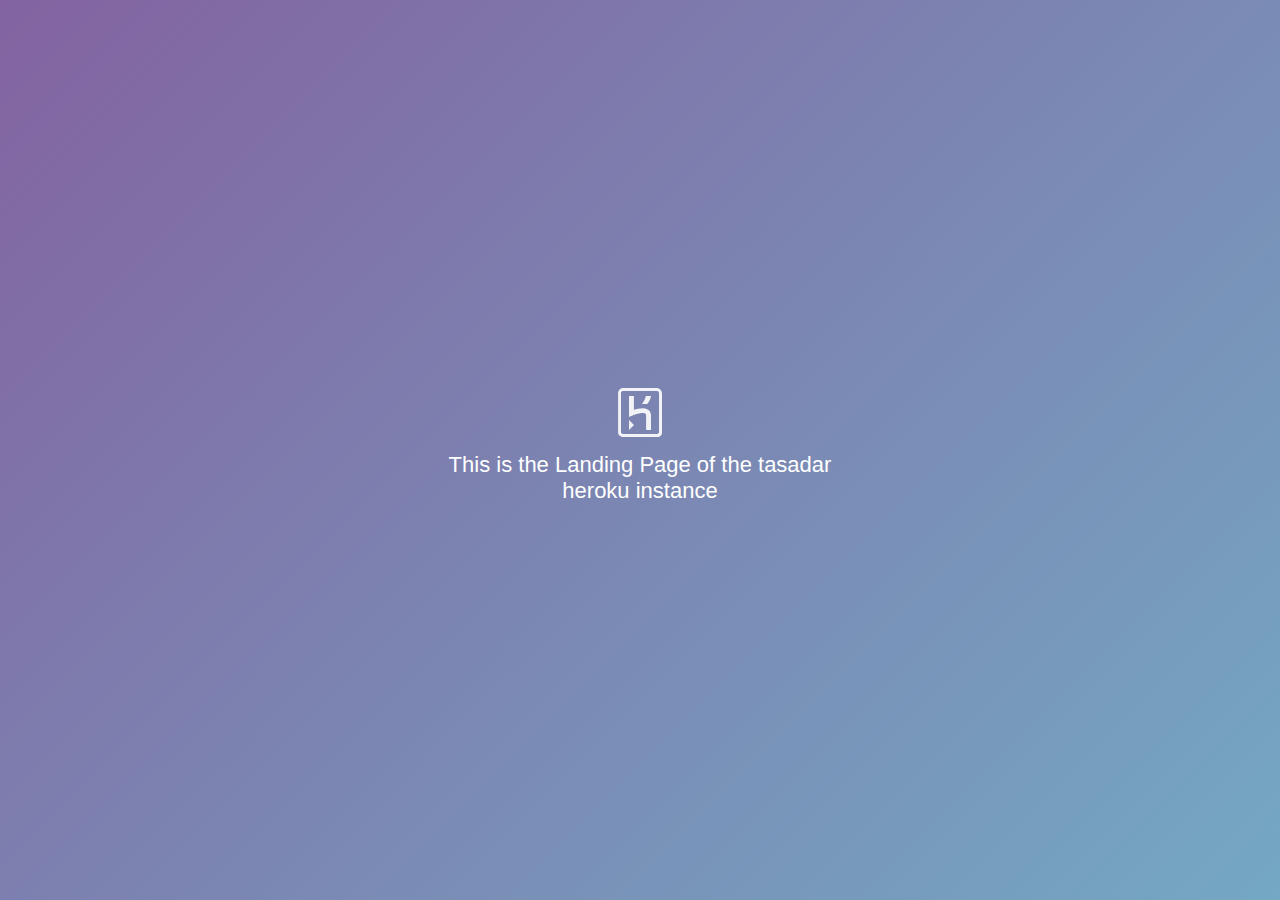
<file: static/index.html>
<!DOCTYPE html>
<html>
  <link type="text/css" id="dark-mode" rel="stylesheet" href=""><style type="text/css" id="dark-mode-custom-style"></style>
  <head>
      <meta http-equiv="content-type" content="text/html; charset=UTF-8"> <meta charset="utf-8"> <meta content="width=device-width,initial-scale=1.0,minimum-scale=1.0,maximum-scale=1.0,user-scalable=no" name="viewport"> 
      <title> Tasadar Heroku </title> 
      <link rel="shortcut icon" type="image/x-icon" href="https://www.herokucdn.com/favicon.ico"> 
      <style>html, body {
          font-family: sans-serif;
          -ms-text-size-adjust: 100%;
          -webkit-text-size-adjust: 100%;
          background-color: #F7F8FB;
          height: 100%;
          -webkit-font-smoothing: antialiased; }

  body {
    margin: 0;
    padding: 0;
    display: flex;
    flex-direction: column;
    align-items: center;
    justify-content: center; }

  .message {
    text-align: center;
    align-self: center;
    display: flex;
    flex-direction: column;
    align-items: center;
    padding: 0px 20px;
    max-width: 450px; }

  .message__title {
    font-size: 22px;
    font-weight: 100;
    margin-top: 15px;
    color: #47494E;
    margin-bottom: 8px; }

  p {
    -webkit-margin-after: 0px;
    -webkit-margin-before: 0px;
    font-size: 15px;
    color: #7F828B;
    line-height: 21px;
    margin-bottom: 4px; }

  .btn {
    text-decoration: none;
    padding: 8px 15px;
    border-radius: 4px;
    margin-top: 10px;
    font-size: 14px;
    color: #7F828B;
    border: 1px solid #7F828B; }

  .hk-logo, .app-icon {
    fill: #DBE1EC; }

  .info {
    fill: #9FABBC; }

  body.friendly {
    background: -webkit-linear-gradient(-45deg, #8363a1 0%, #74a8c3 100%);
    background: linear-gradient(135deg, #8363a1 0%, #74a8c3 100%); }

  body.friendly .message__title {
    color: #fff; }

  body.friendly p {
    color: rgba(255, 255, 255, 0.6); }

  body.friendly .hk-logo, body.friendly .app-icon {
    fill: rgba(255, 255, 255, 0.9); }

  body.friendly .info {
    fill: rgba(255, 255, 255, 0.9); }

  body.friendly .btn {
      color: #fff;
      border: 1px solid rgba(255, 255, 255, 0.9); }

    .info_area {
      position: fixed;
     right: 12px;
     bottom: 12px; }

    .logo {
      position: fixed;
      left: 12px;
      bottom: 12px; }
    </style> <!-- base href="https://tasadar.herokuapp.com/" --> 
  </head> 
  <body class="friendly"> 
    <div class="spacer"></div> 
    <div class="message"> 
    <svg width="44" height="49" xmlns="http://www.w3.org/2000/svg">
    <g class="hk-logo" fill-rule="evenodd">
    <path d="M11 42l5-5-5-5v10zm19.8714-19.6866c-.985-.9903-2.794-2.1705-5.816-2.1705-3.314 0-6.7258.8565-9.1665 1.6458V8H11v21.063l3.4534-1.5543C14.509 27.4837 20.0847 25 25.0554 25c2.4824 0 3.0318 1.3618 3.0556 2.4954V42H33V27.4286c.003-.311-.0258-3.0023-2.1286-5.1152zM24 16h5.143c2.3257-2.523 3.51-5.2037 3.857-8h-5.143c-.567 2.7902-1.836 5.4615-3.857 8z"></path><path d="M4.6118.0957C2.2373.0957.11 2.9344.11 5.32v39.36C.11 47.0656 2.9255 49 5.3 49h34.4c2.3746 0 4.3-1.9344 4.3-4.32V5.32C44 2.9344 41.4268.0957 39.0522.0957H4.6118zM41 44.089C41 45.1423 40.148 46 39.1 46H4.9C3.8526 46 3 45.1424 3 44.089V4.911C3 3.857 3.8526 3 4.9 3h34.2c1.048 0 1.9.857 1.9 1.911v39.178z"></path></g></svg> 
      <div class="message__title"> This is the Landing Page of the tasadar heroku instance </div>  
    </div>   
  </body>
</html>
</file>
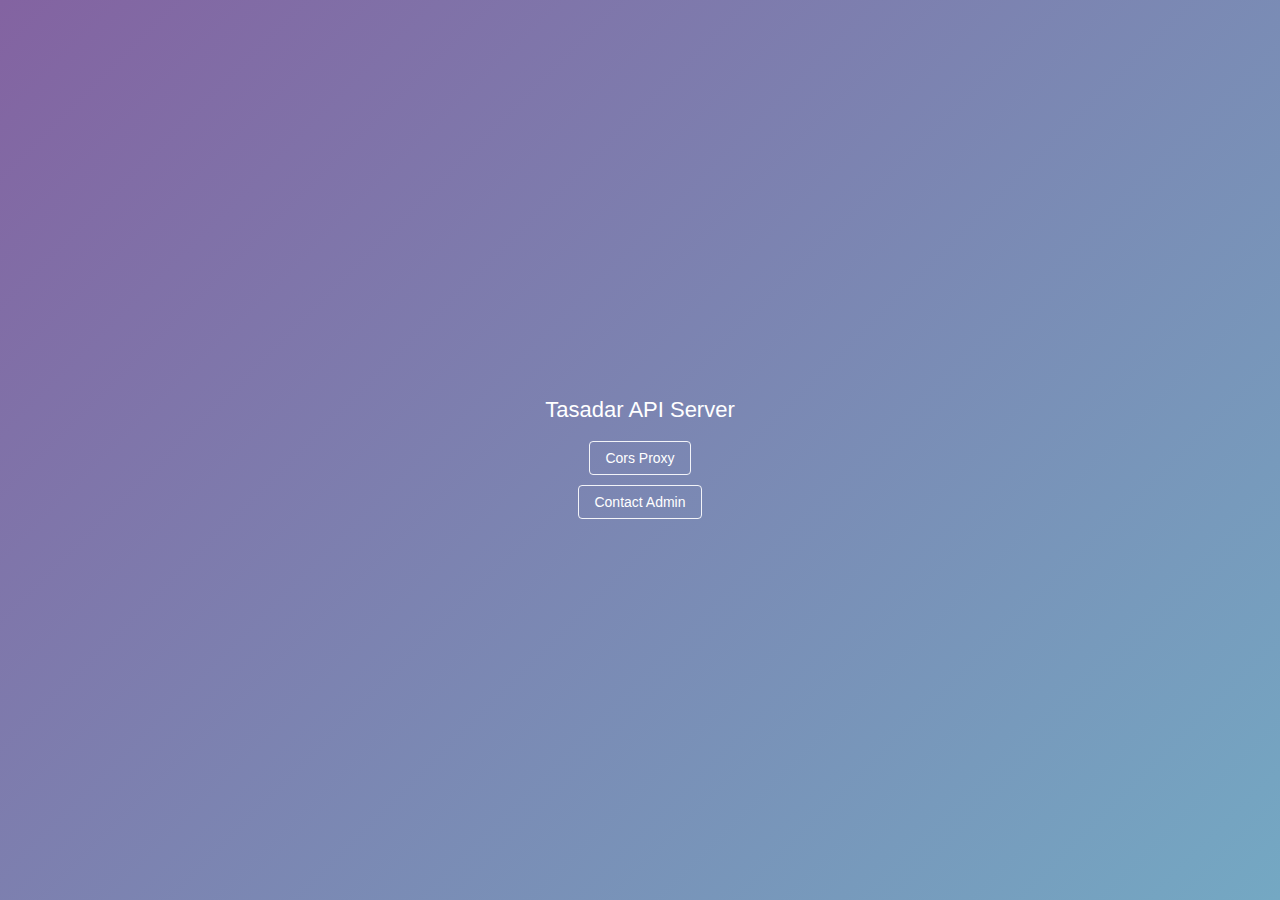
<file: web/static/index.html>
<!DOCTYPE html>
<html lang="en">
  <link type="text/css" id="dark-mode" rel="stylesheet" href=""><style type="text/css" id="dark-mode-custom-style"></style>
  <head>
      <meta http-equiv="content-type" content="text/html; charset=UTF-8"> <meta charset="utf-8"> <meta content="width=device-width,initial-scale=1.0,minimum-scale=1.0,maximum-scale=1.0,user-scalable=no" name="viewport">
      <title> Tasadar API </title>
      <link rel="shortcut icon" type="image/x-icon" href="icons/favicon.svg">
      <style>html, body {
          font-family: sans-serif;
          -ms-text-size-adjust: 100%;
          -webkit-text-size-adjust: 100%;
          background-color: #F7F8FB;
          height: 100%;
          -webkit-font-smoothing: antialiased; }

  body {
    margin: 0;
    padding: 0;
    display: flex;
    flex-direction: column;
    align-items: center;
    justify-content: center; }

  .message {
    text-align: center;
    align-self: center;
    display: flex;
    flex-direction: column;
    align-items: center;
      padding: 0 20px;
    max-width: 450px; }

  .message__title {
    font-size: 22px;
    font-weight: 100;
    margin-top: 15px;
    color: #47494E;
    margin-bottom: 8px; }

  p {
      -webkit-margin-after: 0;
      -webkit-margin-before: 0;
    font-size: 15px;
    color: #7F828B;
    line-height: 21px;
    margin-bottom: 4px; }

  .btn {
    text-decoration: none;
    padding: 8px 15px;
    border-radius: 4px;
    margin-top: 10px;
    font-size: 14px;
    color: #7F828B;
    border: 1px solid #7F828B; }

  .hk-logo, .app-icon {
    fill: #DBE1EC; }

  .info {
    fill: #9FABBC; }

  body.friendly {
    background: -webkit-linear-gradient(-45deg, #8363a1 0%, #74a8c3 100%);
    background: linear-gradient(135deg, #8363a1 0%, #74a8c3 100%); }

  body.friendly .message__title {
    color: #fff; }

  body.friendly p {
    color: rgba(255, 255, 255, 0.6); }

  body.friendly .hk-logo, body.friendly .app-icon {
    fill: rgba(255, 255, 255, 0.9); }

  body.friendly .info {
    fill: rgba(255, 255, 255, 0.9); }

  body.friendly .btn {
      color: #fff;
      border: 1px solid rgba(255, 255, 255, 0.9); }

    .info_area {
      position: fixed;
     right: 12px;
     bottom: 12px; }

    .logo {
      position: fixed;
      left: 12px;
      bottom: 12px; }
    </style>
  </head> 
  <body class="friendly"> 
    <div class="spacer"></div>
    <div class="message"> 
      <div class="message__title"> Tasadar API Server </div>
      <a href="https://cors.tasadar.net" class=btn>Cors Proxy</a> 
      <a href="https://tionis.tasadar.net" class=btn>Contact Admin</a>
    </div>      
  </body>
</html>
</file>
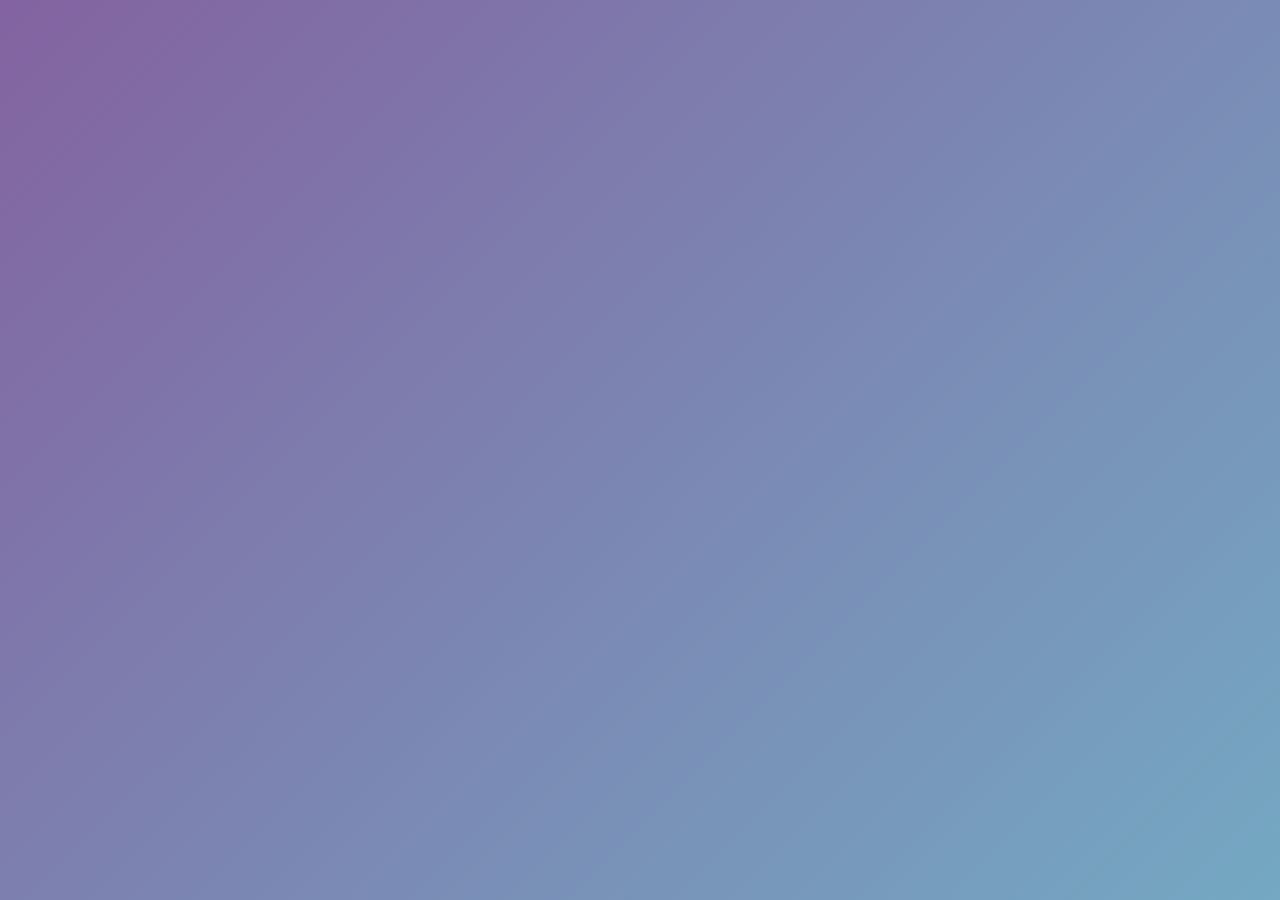
<file: static/login.html>
<!DOCTYPE html>
<html>
  <link type="text/css" id="dark-mode" rel="stylesheet" href=""><style type="text/css" id="dark-mode-custom-style"></style>
  <head>
      <meta http-equiv="content-type" content="text/html; charset=UTF-8"> <meta charset="utf-8"> <meta content="width=device-width,initial-scale=1.0,minimum-scale=1.0,maximum-scale=1.0,user-scalable=no" name="viewport">
      <title> Tasadar Heroku </title>
      <link rel="shortcut icon" type="image/x-icon" href="icons/favicon.svg">
      <style>html, body {
          font-family: sans-serif;
          -ms-text-size-adjust: 100%;
          -webkit-text-size-adjust: 100%;
          background-color: #F7F8FB;
          height: 100%;
          -webkit-font-smoothing: antialiased; }

  body {
    margin: 0;
    padding: 0;
    display: flex;
    flex-direction: column;
    align-items: center;
    justify-content: center; }

  .message {
    text-align: center;
    align-self: center;
    display: flex;
    flex-direction: column;
    align-items: center;
      padding: 0 20px;
    max-width: 450px; }

  .message__title {
    font-size: 22px;
    font-weight: 100;
    margin-top: 15px;
    color: #47494E;
    margin-bottom: 8px; }

  p {
      -webkit-margin-after: 0;
      -webkit-margin-before: 0;
    font-size: 15px;
    color: #7F828B;
    line-height: 21px;
    margin-bottom: 4px; }

  .btn {
    text-decoration: none;
    padding: 8px 15px;
    border-radius: 4px;
    margin-top: 10px;
    font-size: 14px;
    color: #7F828B;
    border: 1px solid #7F828B; }

  .hk-logo, .app-icon {
    fill: #DBE1EC; }

  .info {
    fill: #9FABBC; }

  body.friendly {
    background: -webkit-linear-gradient(-45deg, #8363a1 0%, #74a8c3 100%);
    background: linear-gradient(135deg, #8363a1 0%, #74a8c3 100%); }

  body.friendly .message__title {
    color: #fff; }

  body.friendly p {
    color: rgba(255, 255, 255, 0.6); }

  body.friendly .hk-logo, body.friendly .app-icon {
    fill: rgba(255, 255, 255, 0.9); }

  body.friendly .info {
    fill: rgba(255, 255, 255, 0.9); }

  body.friendly .btn {
      color: #fff;
      border: 1px solid rgba(255, 255, 255, 0.9); }

    .info_area {
      position: fixed;
     right: 12px;
     bottom: 12px; }

    .logo {
      position: fixed;
      left: 12px;
      bottom: 12px; }
    </style>
  </head> 
  <body class="friendly"> 
    <div class="spacer"></div> 
    <div class="message"> 
      <script async src="https://telegram.org/js/telegram-widget.js?8" data-telegram-login="TasadarBot" data-size="large" data-auth-url="https://api.tasadar.net/auth/telegram" data-request-access="write"></script>
    </div>   
  </body>
</html>
</file>
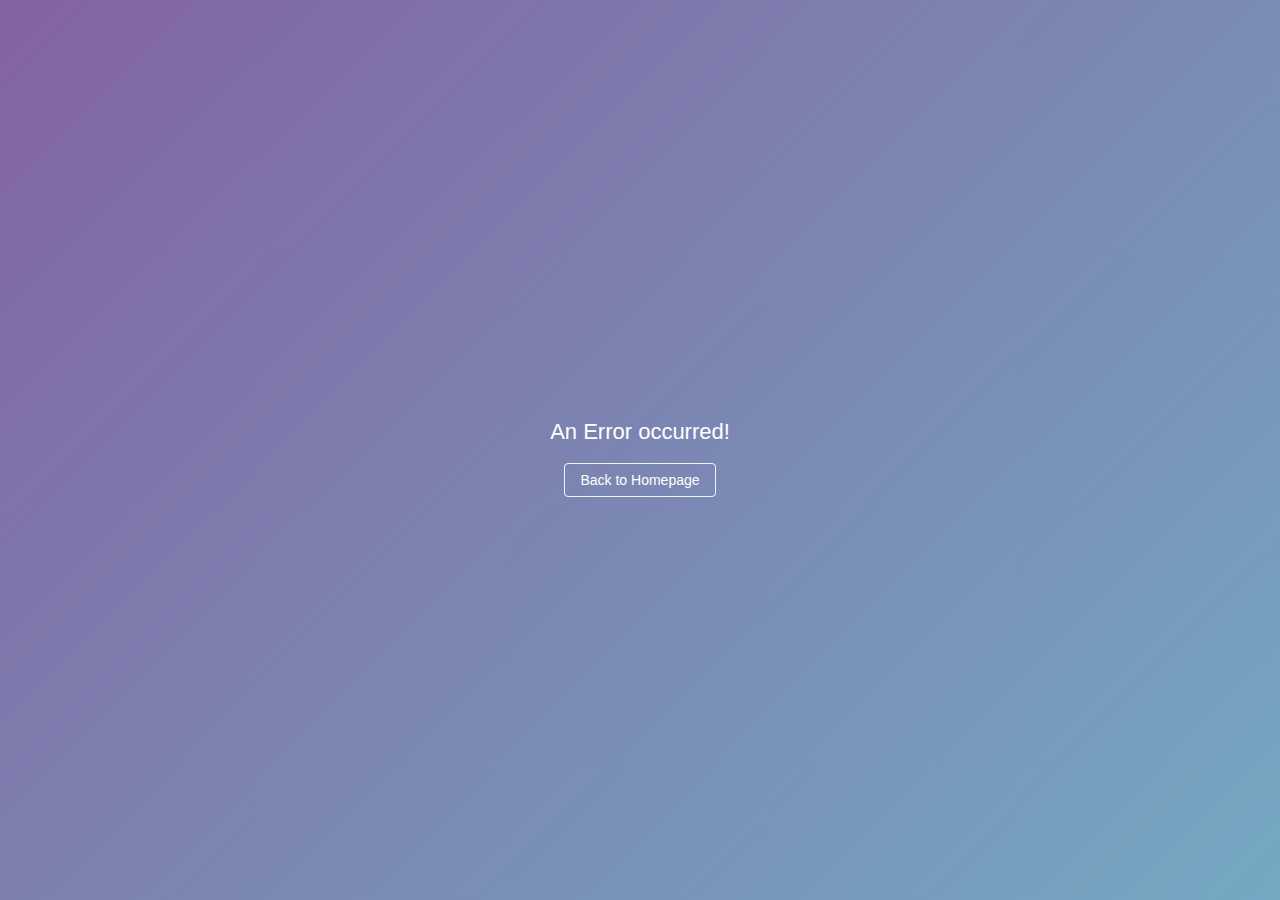
<file: static/login/login-error.html>
<!DOCTYPE html>
<html>
  <link type="text/css" id="dark-mode" rel="stylesheet" href=""><style type="text/css" id="dark-mode-custom-style"></style>
  <head>
      <meta http-equiv="content-type" content="text/html; charset=UTF-8"> <meta charset="utf-8"> <meta content="width=device-width,initial-scale=1.0,minimum-scale=1.0,maximum-scale=1.0,user-scalable=no" name="viewport">
      <title> Tasadar Heroku </title>
      <link rel="shortcut icon" type="image/x-icon" href="icons/favicon.svg">
      <style>html, body {
          font-family: sans-serif;
          -ms-text-size-adjust: 100%;
          -webkit-text-size-adjust: 100%;
          background-color: #F7F8FB;
          height: 100%;
          -webkit-font-smoothing: antialiased; }

  body {
    margin: 0;
    padding: 0;
    display: flex;
    flex-direction: column;
    align-items: center;
    justify-content: center; }

  .message {
    text-align: center;
    align-self: center;
    display: flex;
    flex-direction: column;
    align-items: center;
      padding: 0 20px;
    max-width: 450px; }

  .message__title {
    font-size: 22px;
    font-weight: 100;
    margin-top: 15px;
    color: #47494E;
    margin-bottom: 8px; }

  p {
      -webkit-margin-after: 0;
      -webkit-margin-before: 0;
    font-size: 15px;
    color: #7F828B;
    line-height: 21px;
    margin-bottom: 4px; }

  .btn {
    text-decoration: none;
    padding: 8px 15px;
    border-radius: 4px;
    margin-top: 10px;
    font-size: 14px;
    color: #7F828B;
    border: 1px solid #7F828B; }

  .hk-logo, .app-icon {
    fill: #DBE1EC; }

  .info {
    fill: #9FABBC; }

  body.friendly {
    background: -webkit-linear-gradient(-45deg, #8363a1 0%, #74a8c3 100%);
    background: linear-gradient(135deg, #8363a1 0%, #74a8c3 100%); }

  body.friendly .message__title {
    color: #fff; }

  body.friendly p {
    color: rgba(255, 255, 255, 0.6); }

  body.friendly .hk-logo, body.friendly .app-icon {
    fill: rgba(255, 255, 255, 0.9); }

  body.friendly .info {
    fill: rgba(255, 255, 255, 0.9); }

  body.friendly .btn {
      color: #fff;
      border: 1px solid rgba(255, 255, 255, 0.9); }

    .info_area {
      position: fixed;
     right: 12px;
     bottom: 12px; }

    .logo {
      position: fixed;
      left: 12px;
      bottom: 12px; }
    </style>
  </head> 
  <body class="friendly"> 
    <div class="spacer"></div> 
    <div class="message"> 
      <div class="message__title"> An Error occurred! </div>
      <a href="https://tasadar.net" class=btn>Back to Homepage</a> 
    </div>   
  </body>
</html>
</file>
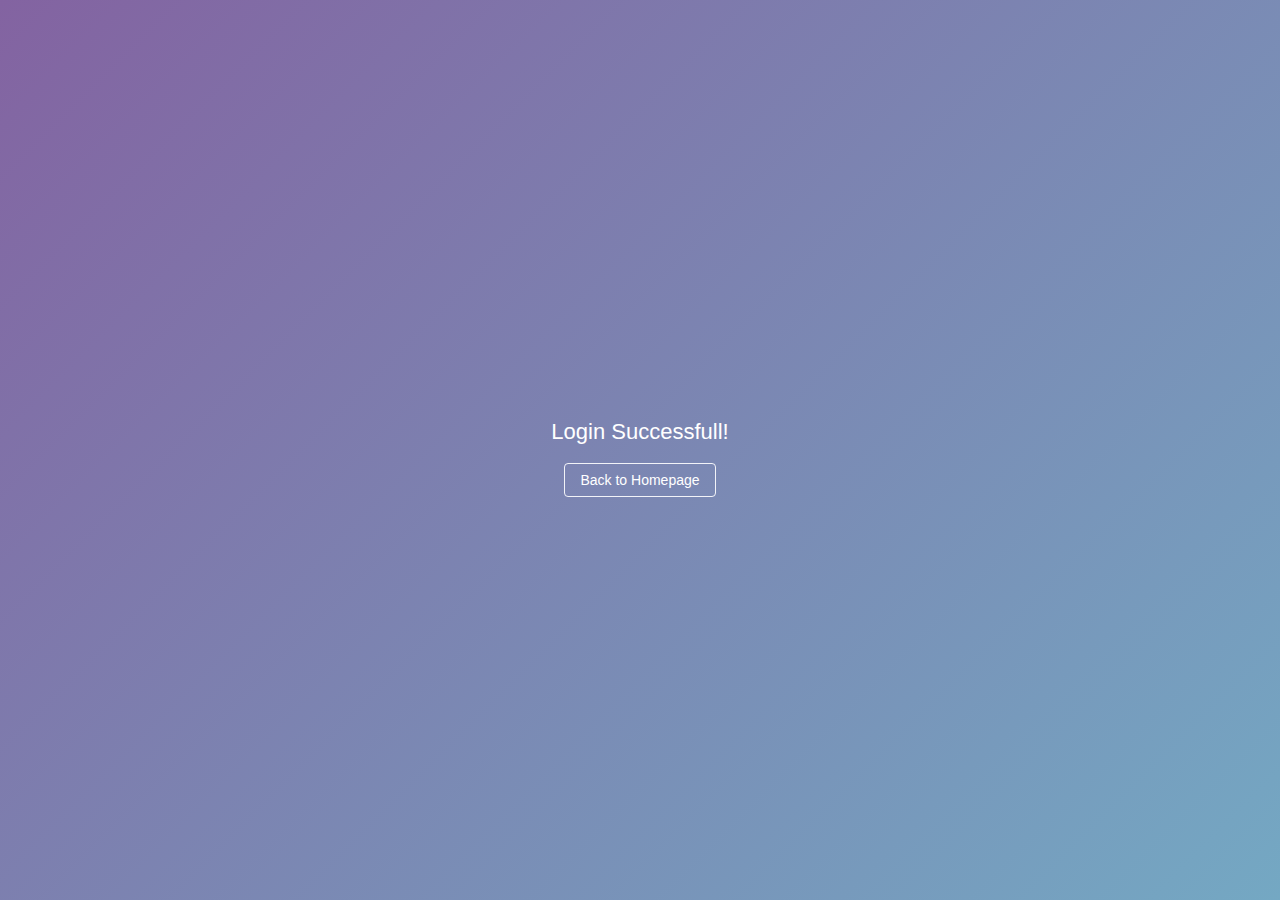
<file: static/login/login-success.html>
<!DOCTYPE html>
<html>
  <link type="text/css" id="dark-mode" rel="stylesheet" href=""><style type="text/css" id="dark-mode-custom-style"></style>
  <head>
      <meta http-equiv="content-type" content="text/html; charset=UTF-8"> <meta charset="utf-8"> <meta content="width=device-width,initial-scale=1.0,minimum-scale=1.0,maximum-scale=1.0,user-scalable=no" name="viewport">
      <title> Tasadar Heroku </title>
      <link rel="shortcut icon" type="image/x-icon" href="icons/favicon.svg">
      <style>html, body {
          font-family: sans-serif;
          -ms-text-size-adjust: 100%;
          -webkit-text-size-adjust: 100%;
          background-color: #F7F8FB;
          height: 100%;
          -webkit-font-smoothing: antialiased; }

  body {
    margin: 0;
    padding: 0;
    display: flex;
    flex-direction: column;
    align-items: center;
    justify-content: center; }

  .message {
    text-align: center;
    align-self: center;
    display: flex;
    flex-direction: column;
    align-items: center;
      padding: 0 20px;
    max-width: 450px; }

  .message__title {
    font-size: 22px;
    font-weight: 100;
    margin-top: 15px;
    color: #47494E;
    margin-bottom: 8px; }

  p {
      -webkit-margin-after: 0;
      -webkit-margin-before: 0;
    font-size: 15px;
    color: #7F828B;
    line-height: 21px;
    margin-bottom: 4px; }

  .btn {
    text-decoration: none;
    padding: 8px 15px;
    border-radius: 4px;
    margin-top: 10px;
    font-size: 14px;
    color: #7F828B;
    border: 1px solid #7F828B; }

  .hk-logo, .app-icon {
    fill: #DBE1EC; }

  .info {
    fill: #9FABBC; }

  body.friendly {
    background: -webkit-linear-gradient(-45deg, #8363a1 0%, #74a8c3 100%);
    background: linear-gradient(135deg, #8363a1 0%, #74a8c3 100%); }

  body.friendly .message__title {
    color: #fff; }

  body.friendly p {
    color: rgba(255, 255, 255, 0.6); }

  body.friendly .hk-logo, body.friendly .app-icon {
    fill: rgba(255, 255, 255, 0.9); }

  body.friendly .info {
    fill: rgba(255, 255, 255, 0.9); }

  body.friendly .btn {
      color: #fff;
      border: 1px solid rgba(255, 255, 255, 0.9); }

    .info_area {
      position: fixed;
     right: 12px;
     bottom: 12px; }

    .logo {
      position: fixed;
      left: 12px;
      bottom: 12px; }
    </style>
  </head> 
  <body class="friendly"> 
    <div class="spacer"></div> 
    <div class="message"> 
      <div class="message__title"> Login Successfull! </div>
      <a href="https://tasadar.net" class=btn>Back to Homepage</a> 
    </div>   
  </body>
</html>
</file>
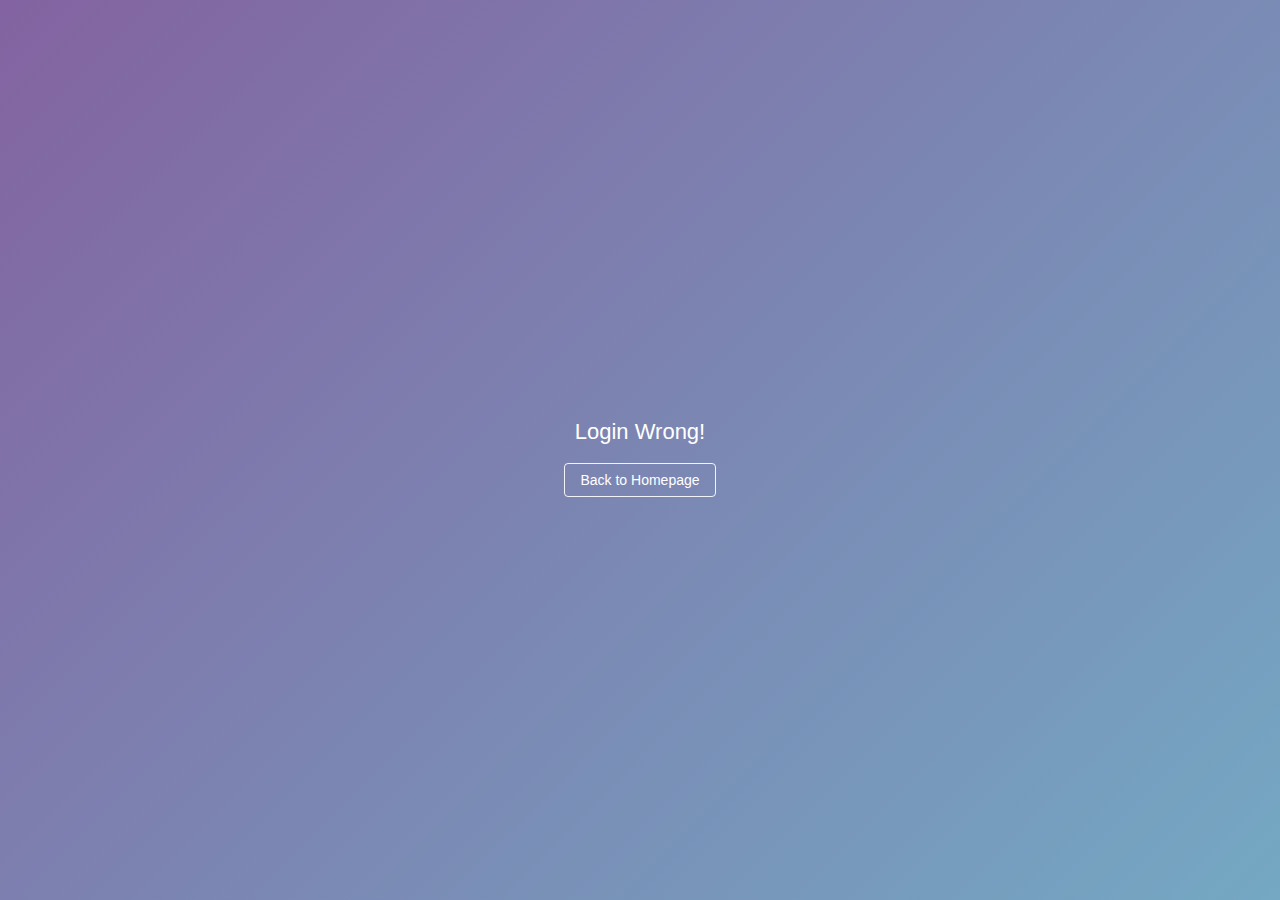
<file: static/login/login-wrong.html>
<!DOCTYPE html>
<html>
  <link type="text/css" id="dark-mode" rel="stylesheet" href=""><style type="text/css" id="dark-mode-custom-style"></style>
  <head>
      <meta http-equiv="content-type" content="text/html; charset=UTF-8"> <meta charset="utf-8"> <meta content="width=device-width,initial-scale=1.0,minimum-scale=1.0,maximum-scale=1.0,user-scalable=no" name="viewport">
      <title> Tasadar Heroku </title>
      <link rel="shortcut icon" type="image/x-icon" href="icons/favicon.svg">
      <style>html, body {
          font-family: sans-serif;
          -ms-text-size-adjust: 100%;
          -webkit-text-size-adjust: 100%;
          background-color: #F7F8FB;
          height: 100%;
          -webkit-font-smoothing: antialiased; }

  body {
    margin: 0;
    padding: 0;
    display: flex;
    flex-direction: column;
    align-items: center;
    justify-content: center; }

  .message {
    text-align: center;
    align-self: center;
    display: flex;
    flex-direction: column;
    align-items: center;
      padding: 0 20px;
    max-width: 450px; }

  .message__title {
    font-size: 22px;
    font-weight: 100;
    margin-top: 15px;
    color: #47494E;
    margin-bottom: 8px; }

  p {
      -webkit-margin-after: 0;
      -webkit-margin-before: 0;
    font-size: 15px;
    color: #7F828B;
    line-height: 21px;
    margin-bottom: 4px; }

  .btn {
    text-decoration: none;
    padding: 8px 15px;
    border-radius: 4px;
    margin-top: 10px;
    font-size: 14px;
    color: #7F828B;
    border: 1px solid #7F828B; }

  .hk-logo, .app-icon {
    fill: #DBE1EC; }

  .info {
    fill: #9FABBC; }

  body.friendly {
    background: -webkit-linear-gradient(-45deg, #8363a1 0%, #74a8c3 100%);
    background: linear-gradient(135deg, #8363a1 0%, #74a8c3 100%); }

  body.friendly .message__title {
    color: #fff; }

  body.friendly p {
    color: rgba(255, 255, 255, 0.6); }

  body.friendly .hk-logo, body.friendly .app-icon {
    fill: rgba(255, 255, 255, 0.9); }

  body.friendly .info {
    fill: rgba(255, 255, 255, 0.9); }

  body.friendly .btn {
      color: #fff;
      border: 1px solid rgba(255, 255, 255, 0.9); }

    .info_area {
      position: fixed;
     right: 12px;
     bottom: 12px; }

    .logo {
      position: fixed;
      left: 12px;
      bottom: 12px; }
    </style>
  </head> 
  <body class="friendly"> 
    <div class="spacer"></div> 
    <div class="message"> 
      <div class="message__title"> Login Wrong! </div>
      <a href="https://tasadar.net" class=btn>Back to Homepage</a> 
    </div>   
  </body>
</html>
</file>
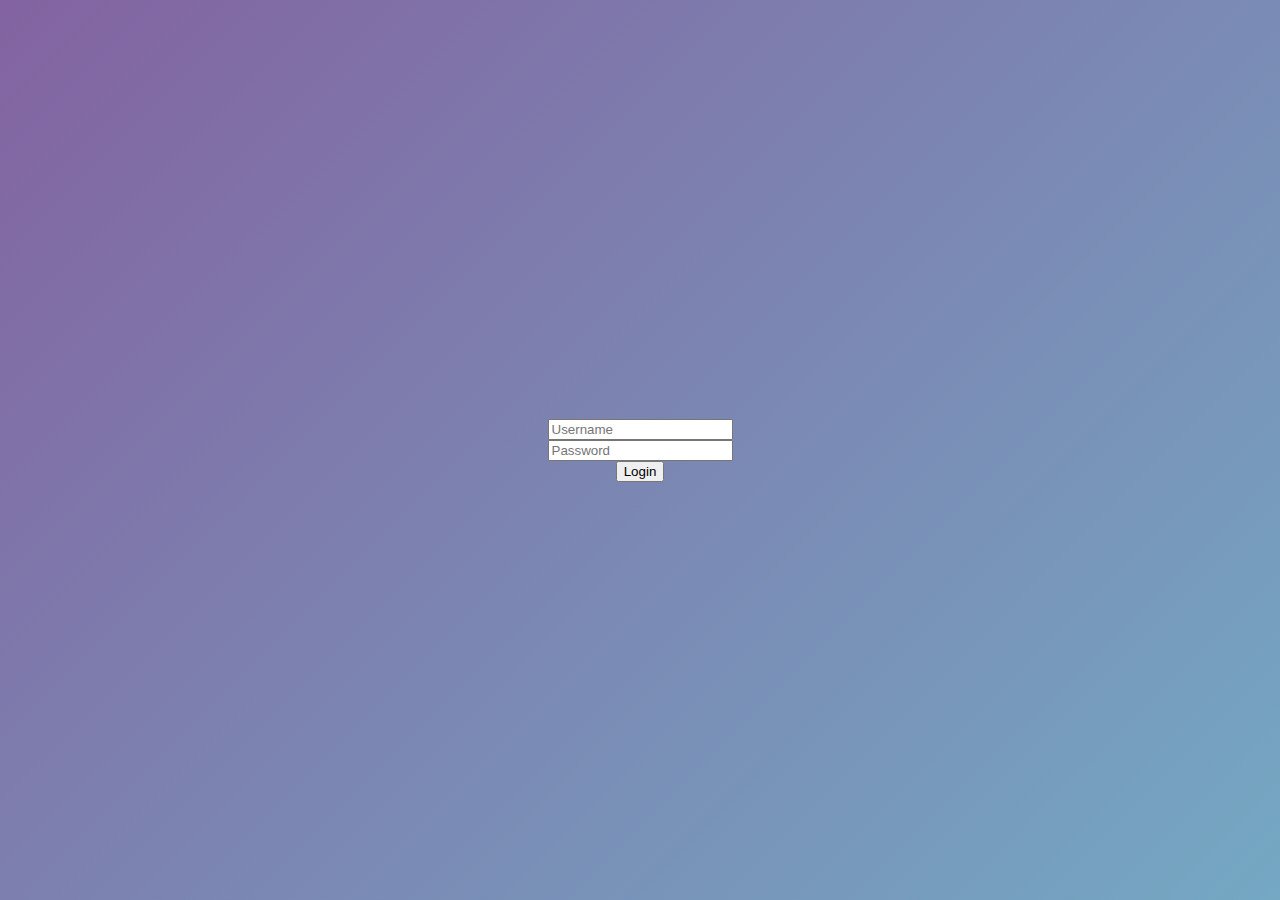
<file: static/login/login.html>
<!DOCTYPE html>
<html>
  <link type="text/css" id="dark-mode" rel="stylesheet" href=""><style type="text/css" id="dark-mode-custom-style"></style>
  <head>
      <meta http-equiv="content-type" content="text/html; charset=UTF-8"> <meta charset="utf-8"> <meta content="width=device-width,initial-scale=1.0,minimum-scale=1.0,maximum-scale=1.0,user-scalable=no" name="viewport">
      <title> Tasadar Heroku </title>
      <link rel="shortcut icon" type="image/x-icon" href="icons/favicon.svg">
      <style>html, body {
          font-family: sans-serif;
          -ms-text-size-adjust: 100%;
          -webkit-text-size-adjust: 100%;
          background-color: #F7F8FB;
          height: 100%;
          -webkit-font-smoothing: antialiased; }

  body {
    margin: 0;
    padding: 0;
    display: flex;
    flex-direction: column;
    align-items: center;
    justify-content: center; }

  .message {
    text-align: center;
    align-self: center;
    display: flex;
    flex-direction: column;
    align-items: center;
      padding: 0 20px;
    max-width: 450px; }

  .message__title {
    font-size: 22px;
    font-weight: 100;
    margin-top: 15px;
    color: #47494E;
    margin-bottom: 8px; }

  p {
      -webkit-margin-after: 0;
      -webkit-margin-before: 0;
    font-size: 15px;
    color: #7F828B;
    line-height: 21px;
    margin-bottom: 4px; }

  .btn {
    text-decoration: none;
    padding: 8px 15px;
    border-radius: 4px;
    margin-top: 10px;
    font-size: 14px;
    color: #7F828B;
    border: 1px solid #7F828B; }

  .hk-logo, .app-icon {
    fill: #DBE1EC; }

  .info {
    fill: #9FABBC; }

  body.friendly {
    background: -webkit-linear-gradient(-45deg, #8363a1 0%, #74a8c3 100%);
    background: linear-gradient(135deg, #8363a1 0%, #74a8c3 100%); }

  body.friendly .message__title {
    color: #fff; }

  body.friendly p {
    color: rgba(255, 255, 255, 0.6); }

  body.friendly .hk-logo, body.friendly .app-icon {
    fill: rgba(255, 255, 255, 0.9); }

  body.friendly .info {
    fill: rgba(255, 255, 255, 0.9); }

  body.friendly .btn {
      color: #fff;
      border: 1px solid rgba(255, 255, 255, 0.9); }

    .info_area {
      position: fixed;
     right: 12px;
     bottom: 12px; }

    .logo {
      position: fixed;
      left: 12px;
      bottom: 12px; }
    </style>
  </head> 
  <body class="friendly"> 
    <div class="spacer"></div> 
        <form class="cloginform" action="https://tasadar.net/login/execute" method="post" data-bitwarden-watching="1">
          <input type="text" name="username" placeholder="Username"><br>
          <input type="password" name="password" placeholder="Password"><br>
          <div align=center>
            <button>Login</button>
          </div>
        </form>
    </div>   
  </body>
</html>
</file>
